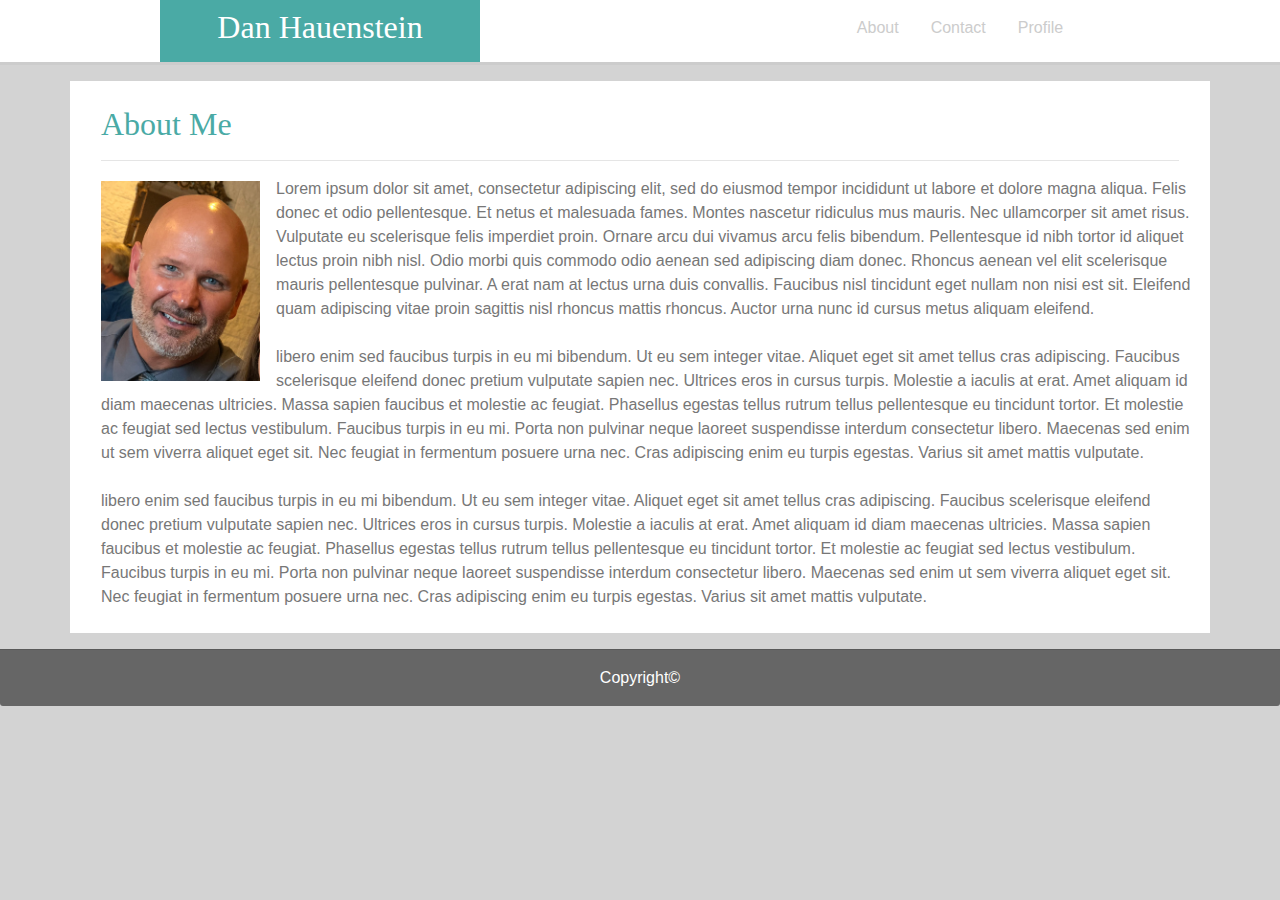
<file: bootcamp/bootstrap-portfolio/index.html>
<!DOCTYPE html>
<html lang="en-us">

  <head>
        <meta charset="utf-8">
        <!--responsive viewport tag-->
        <meta name="viewport" content="width=device-width, initial-scale=1, shrink-to-fit=no">

        <title>Bootstrap Profile</title>
            <!--link to bootstrap-->
            <link rel="stylesheet" href="https://stackpath.bootstrapcdn.com/bootstrap/4.4.1/css/bootstrap.min.css" integrity="sha384-Vkoo8x4CGsO3+Hhxv8T/Q5PaXtkKtu6ug5TOeNV6gBiFeWPGFN9MuhOf23Q9Ifjh" crossorigin="anonymous">
            <!--link to stylesheet-->
            <link rel="stylesheet" type="text/css" href="assets/css/style1.css">
          <style>
          .my-row {
            background-color: #ffffff;
            border-bottom:solid #cccccc
          }

          .nav-link {
            color: #cccccc

          }
            
          a {
            font-family:'Arial', 'Helvetica Neue', Helvetica, sans-serif;
          }

          .my-col {
            
            
            
          }
          </style>
  
          </head>
  <body>  
        <!--header nav bar-->  
        <div class="container-fluid my-container">
            <!--head container-->  
            
                  <div class="row my-row justify-content-around"> 
              <!--name title-->  
                    <div class="col-lg-3 col-md-4 col-sm-6 p-2 text-center my-col name">
                      <h2>Dan Hauenstein</h2>
                    </div> 
                    
                                  <div class="col-lg-3 col-md-5 col-sm-6 pt-2">
                                          <ul class="nav justify-content-center">
                                              <li class="nav-item">
                                                <a class="nav-link" href="index.html">About</a>
                                              </li>
                                              <li class="nav-item">
                                                <a class="nav-link" href="contact.html">Contact</a>
                                              </li>
                                              <li class="nav-item">
                                                <a class="nav-link" href="portfolio.html">Profile</a>
                                              </li>
                                          </ul>
                                    </div>
                      </div>
                   </div> 
        </nav>
          <div class="container-sm main pb-2 mb-3" width=690px;>
              <!--Box title-->
              <h2 class="text m-3 pt-4">About Me</h2>
                  <!--line break-->
                  <hr class="m-3" style="color:#cccccc">
                    <!-- Profile Picture -->
                    <img class="float-left mx-3 mt-1"  src="assets/images/IMG_8337 copy.jpg" height=200 alt="Portfolio Picture">
                            <!-- Body Text -->
                            <p class="text-left ml-3 mt-0">
                              Lorem ipsum dolor sit amet, consectetur adipiscing elit, sed do eiusmod tempor incididunt ut labore et dolore magna aliqua. Felis donec et odio pellentesque. Et netus et malesuada fames. Montes nascetur ridiculus mus mauris. Nec ullamcorper sit amet risus. Vulputate eu scelerisque felis imperdiet proin. Ornare arcu dui vivamus arcu felis bibendum. Pellentesque id nibh tortor id aliquet lectus proin nibh nisl. Odio morbi quis commodo odio aenean sed adipiscing diam donec. Rhoncus aenean vel elit scelerisque mauris pellentesque pulvinar. A erat nam at lectus urna duis convallis. Faucibus nisl tincidunt eget nullam non nisi est sit. Eleifend quam adipiscing vitae proin sagittis nisl rhoncus mattis rhoncus. Auctor urna nunc id cursus metus aliquam eleifend.
                              <br>
                              <br>
                              libero enim sed faucibus turpis in eu mi bibendum. Ut eu sem integer vitae. Aliquet eget sit amet tellus cras adipiscing. Faucibus scelerisque eleifend donec pretium vulputate sapien nec. Ultrices eros in cursus turpis. Molestie a iaculis at erat. Amet aliquam id diam maecenas ultricies. Massa sapien faucibus et molestie ac feugiat. Phasellus egestas tellus rutrum tellus pellentesque eu tincidunt tortor. Et molestie ac feugiat sed lectus vestibulum. Faucibus turpis in eu mi. Porta non pulvinar neque laoreet suspendisse interdum consectetur libero. Maecenas sed enim ut sem viverra aliquet eget sit. Nec feugiat in fermentum posuere urna nec. Cras adipiscing enim eu turpis egestas. Varius sit amet mattis vulputate.
                              <br>
                              <br>
                              libero enim sed faucibus turpis in eu mi bibendum. Ut eu sem integer vitae. Aliquet eget sit amet tellus cras adipiscing. Faucibus scelerisque eleifend donec pretium vulputate sapien nec. Ultrices eros in cursus turpis. Molestie a iaculis at erat. Amet aliquam id diam maecenas ultricies. Massa sapien faucibus et molestie ac feugiat. Phasellus egestas tellus rutrum tellus pellentesque eu tincidunt tortor. Et molestie ac feugiat sed lectus vestibulum. Faucibus turpis in eu mi. Porta non pulvinar neque laoreet suspendisse interdum consectetur libero. Maecenas sed enim ut sem viverra aliquet eget sit. Nec feugiat in fermentum posuere urna nec. Cras adipiscing enim eu turpis egestas. Varius sit amet mattis vulputate.
                            </p>    
          </div> 
                  <span class="border-top">
                    <div class="card-footer p-3">
                        <p class="text-center mb-0">Copyright&copy;</p>
                    </div>
                  </span>    
        </body>
</html>
</file>
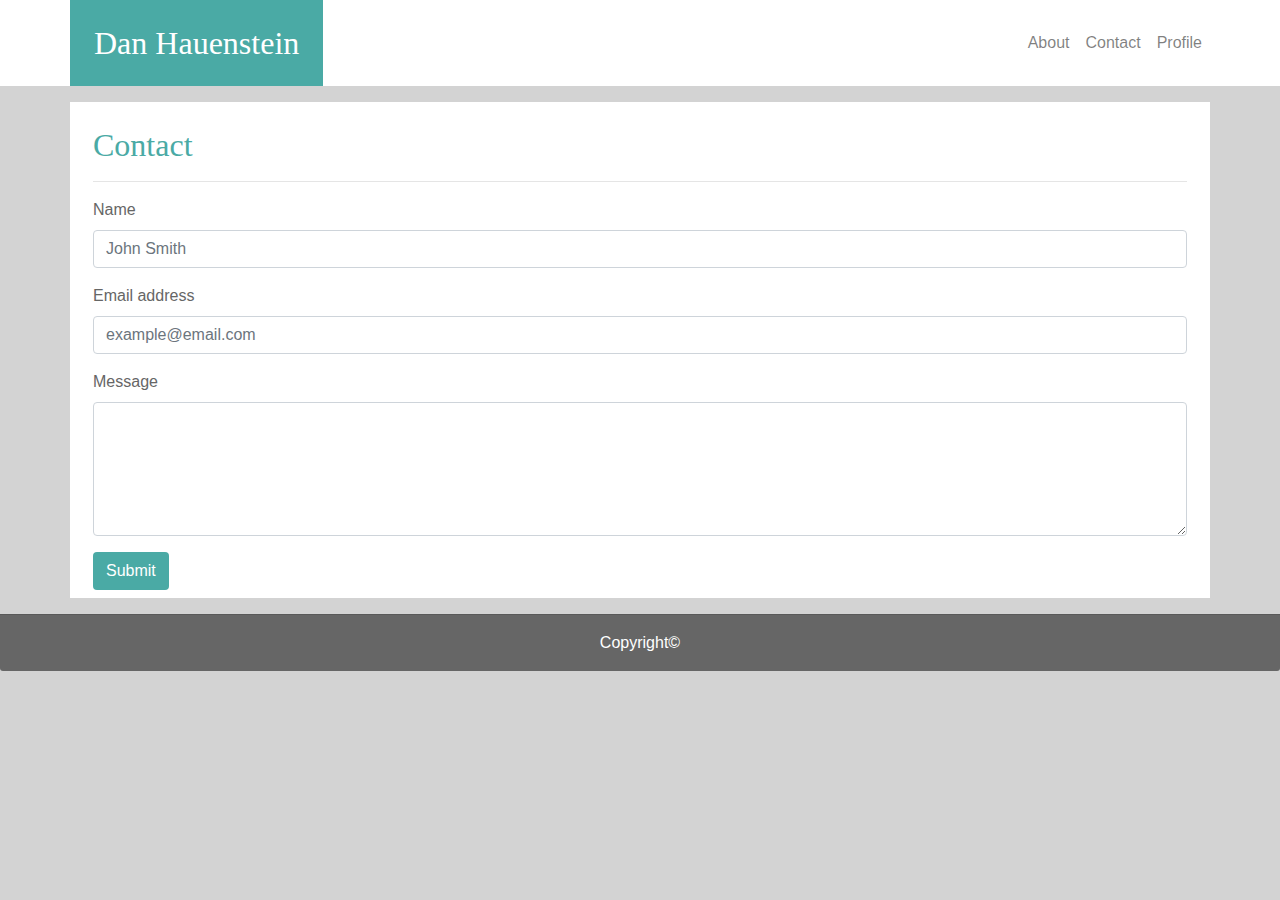
<file: bootcamp/bootstrap-portfolio/contact.html>
<!DOCTYPE html>
<html lang="en-us">

  <head>
        <meta charset="utf-8">
        <!--responsive viewport tag-->
        <meta name="viewport" content="width=device-width, initial-scale=1, shrink-to-fit=no">

        <title>Bootstrap Profile</title>
            <!--link to bootstrap-->
            <link rel="stylesheet" href="https://stackpath.bootstrapcdn.com/bootstrap/4.4.1/css/bootstrap.min.css" integrity="sha384-Vkoo8x4CGsO3+Hhxv8T/Q5PaXtkKtu6ug5TOeNV6gBiFeWPGFN9MuhOf23Q9Ifjh" crossorigin="anonymous">
            <!--link to stylesheet-->
            <link rel="stylesheet" type="text/css" href="assets/css/style1.css">
  </head>
    <body>
        <!--header nav bar-->  
        <nav class="navbar navbar-expand navbar-light pt-0 pb-0">
          <!--body container-->  
          <div class="container" width=690px> 
                <!--name title-->  
                <h2 class="name mb-0 p-4 pl-4">Dan Hauenstein</h2>  
                    <ul class="navbar-nav">
                        <li class="nav-item">
                          <a class="nav-link" href="index.html">About</a>
                        </li>
                        <li class="nav-item">
                          <a class="nav-link" href="contact.html">Contact</a>
                        </li>
                        <li class="nav-item">
                          <a class="nav-link" href="portfolio.html">Profile</a>
                        </li>
                    </ul>
                  </div>     
                </div>
      </nav>
          <div class="container-sm main pb-2 my-3" width=690px;>
              <!--Box title-->
              <h2 class="text m-2 pt-4">Contact</h2>
                  <!--line break-->
                  <hr class="my-3 mx-2" style="color:#cccccc">
                    <form class="form mx-2">
                        <div class="form-group">
                          <label for="inputName">Name</label>
                          <input type="Name" class="form-control" id="inputName" aria-describedby="enterName" placeholder="John Smith">
                          
                        </div>
                        <div class="form-group">
                                <label for="exampleInputEmail1">Email address</label>
                          <input type="email" class="form-control" id="inputEmail" placeholder="example@email.com">
                        </div>
                        
                       
                        <div class="form-group">
                                <label for="messageForm">Message</label>
                                <textarea class="form-control" id="exampleFormControlTextarea1" rows="5"></textarea>
                              </div>  
                              <button type="submit" class="btn">Submit</button>
                    </form>   
          </div> 
                  <span class="border-top">
                    <div class="card-footer p-3">
                        <p class="text-center mb-0">Copyright&copy;</p>
                    </div>
                  </span>    
        </body>
</html>
</file>
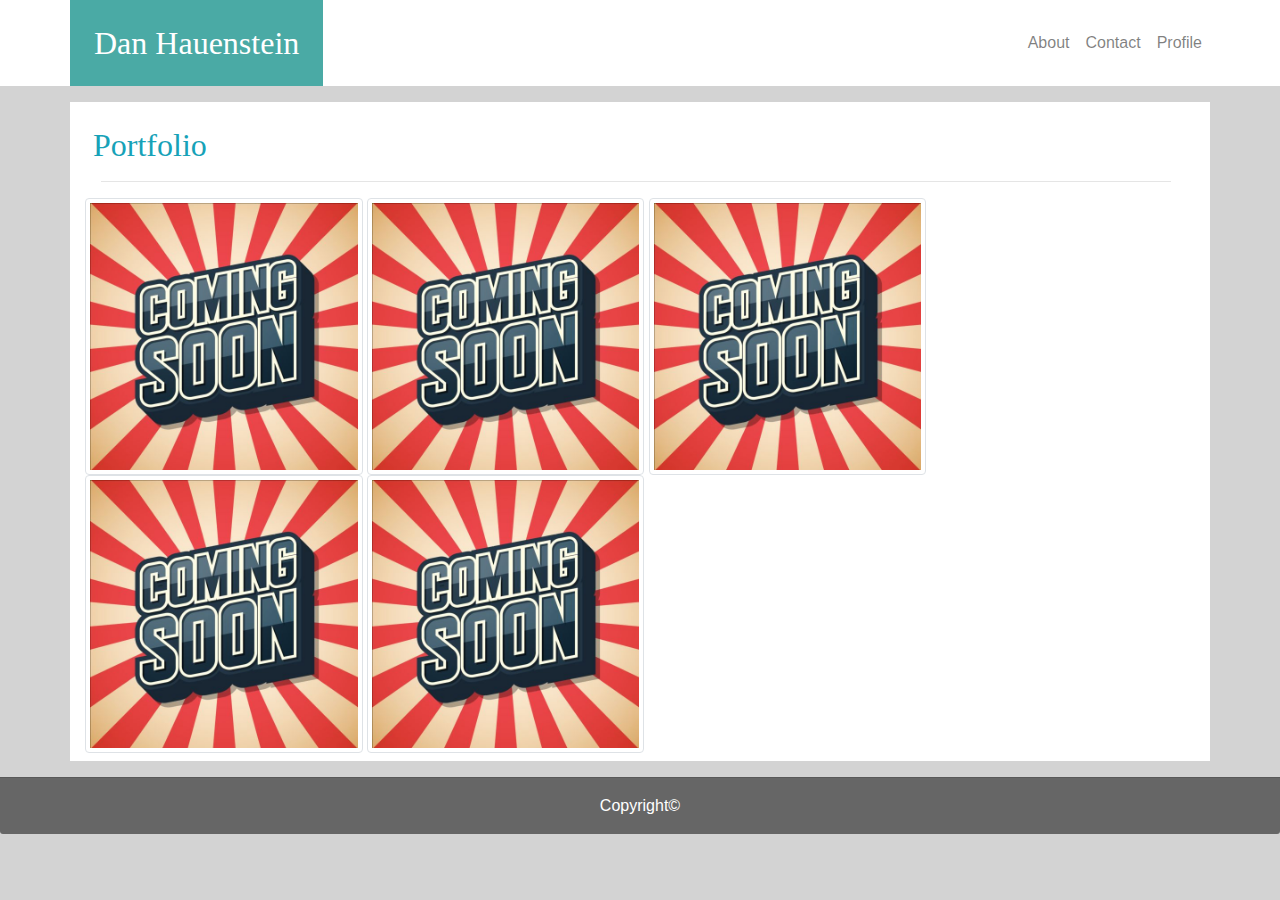
<file: bootcamp/bootstrap-portfolio/portfolio.html>
<!DOCTYPE html>
<html lang="en-us">

  <head>
        <meta charset="utf-8">
        <!--responsive viewport tag-->
        <meta name="viewport" content="width=device-width, initial-scale=1, shrink-to-fit=no">

        <title>Bootstrap Profile</title>
            <!--link to bootstrap-->
            <link rel="stylesheet" href="https://stackpath.bootstrapcdn.com/bootstrap/4.4.1/css/bootstrap.min.css" integrity="sha384-Vkoo8x4CGsO3+Hhxv8T/Q5PaXtkKtu6ug5TOeNV6gBiFeWPGFN9MuhOf23Q9Ifjh" crossorigin="anonymous">
            <!--link to stylesheet-->
            <link rel="stylesheet" type="text/css" href="assets/css/style1.css">
  </head>
          <body>
            <!--header nav bar-->  
            <nav class="navbar navbar-expand navbar-light pt-0 pb-0">
              <!--body container-->  
              <div class="container" width=690px> 
                    <!--name title-->  
                    <h2 class="name mb-0 p-4 pl-4">Dan Hauenstein</h2>  
                        <ul class="navbar-nav">
                            <li class="nav-item">
                              <a class="nav-link" href="index.html">About</a>
                            </li>
                            <li class="nav-item">
                              <a class="nav-link" href="contact.html">Contact</a>
                            </li>
                            <li class="nav-item">
                              <a class="nav-link" href="portfolio.html">Profile</a>
                            </li>
                        </ul>     
              </div>
            </nav>
              <div class="container-sm main pb-2 mb-3" width=690px;>
                  <!--Box title-->
                  <h2 class="text-info my-3 ml-2 pt-4">Portfolio</h2>
                      <!--line break-->
                      <hr class="my-3 mr-4 ml-3" style="color:#cccccc">
                      <img src="assets/images/comingsoon.jpg" class="img-thumbnail w-25" alt="...">
                      <img src="assets/images/comingsoon.jpg" class="img-thumbnail w-25" alt="...">
                      <img src="assets/images/comingsoon.jpg" class="img-thumbnail w-25" alt="...">
                      <img src="assets/images/comingsoon.jpg" class="img-thumbnail w-25" alt="...">
                      <img src="assets/images/comingsoon.jpg" class="img-thumbnail w-25" alt="...">
              </div> 
                  <span class="border-top">
                    <div class="card-footer p-3">
                        <p class="text-center mb-0">Copyright&copy;</p>
                    </div>
                  </span>    
          </body>
</html>
</file>
<file: bootcamp/bootstrap-portfolio/assets/css/style1.css>
body {
    background-color: lightgrey;
}

.container-sm {
    background-color: #ffffff;
}

p   {
    font-family:'Arial', 'Helvetica Neue', Helvetica, sans-serif;
    color: #777777;
}

.navbar {
    background-color: #ffffff;
}

.navbar-nav {
    font-family:'Arial', 'Helvetica Neue', Helvetica, sans-serif;
    color: #777777;
}

.text {
    color:#4aaaa5
}

h2 { 
    font-family: 'Georgia', Times, Times New Roman, serif;
}

.name {
    color: #ffffff;   
    background-color:#4aaaa5
}

.card-footer {  
    background-color:#666666
}

.text-center {
    font-family:'Arial', 'Helvetica Neue', Helvetica, sans-serif;
    color: #ffffff;
}

.form-group {
    font-family:'Arial', 'Helvetica Neue', Helvetica, sans-serif;
}

.btn {
    background-color: #4aaaa5;
    font-family:'Arial', 'Helvetica Neue', Helvetica, sans-serif;
    color: #ffffff;
}

label {
    font-family:'Arial', 'Helvetica Neue', Helvetica, sans-serif;
    color:#666666
}
</file>
